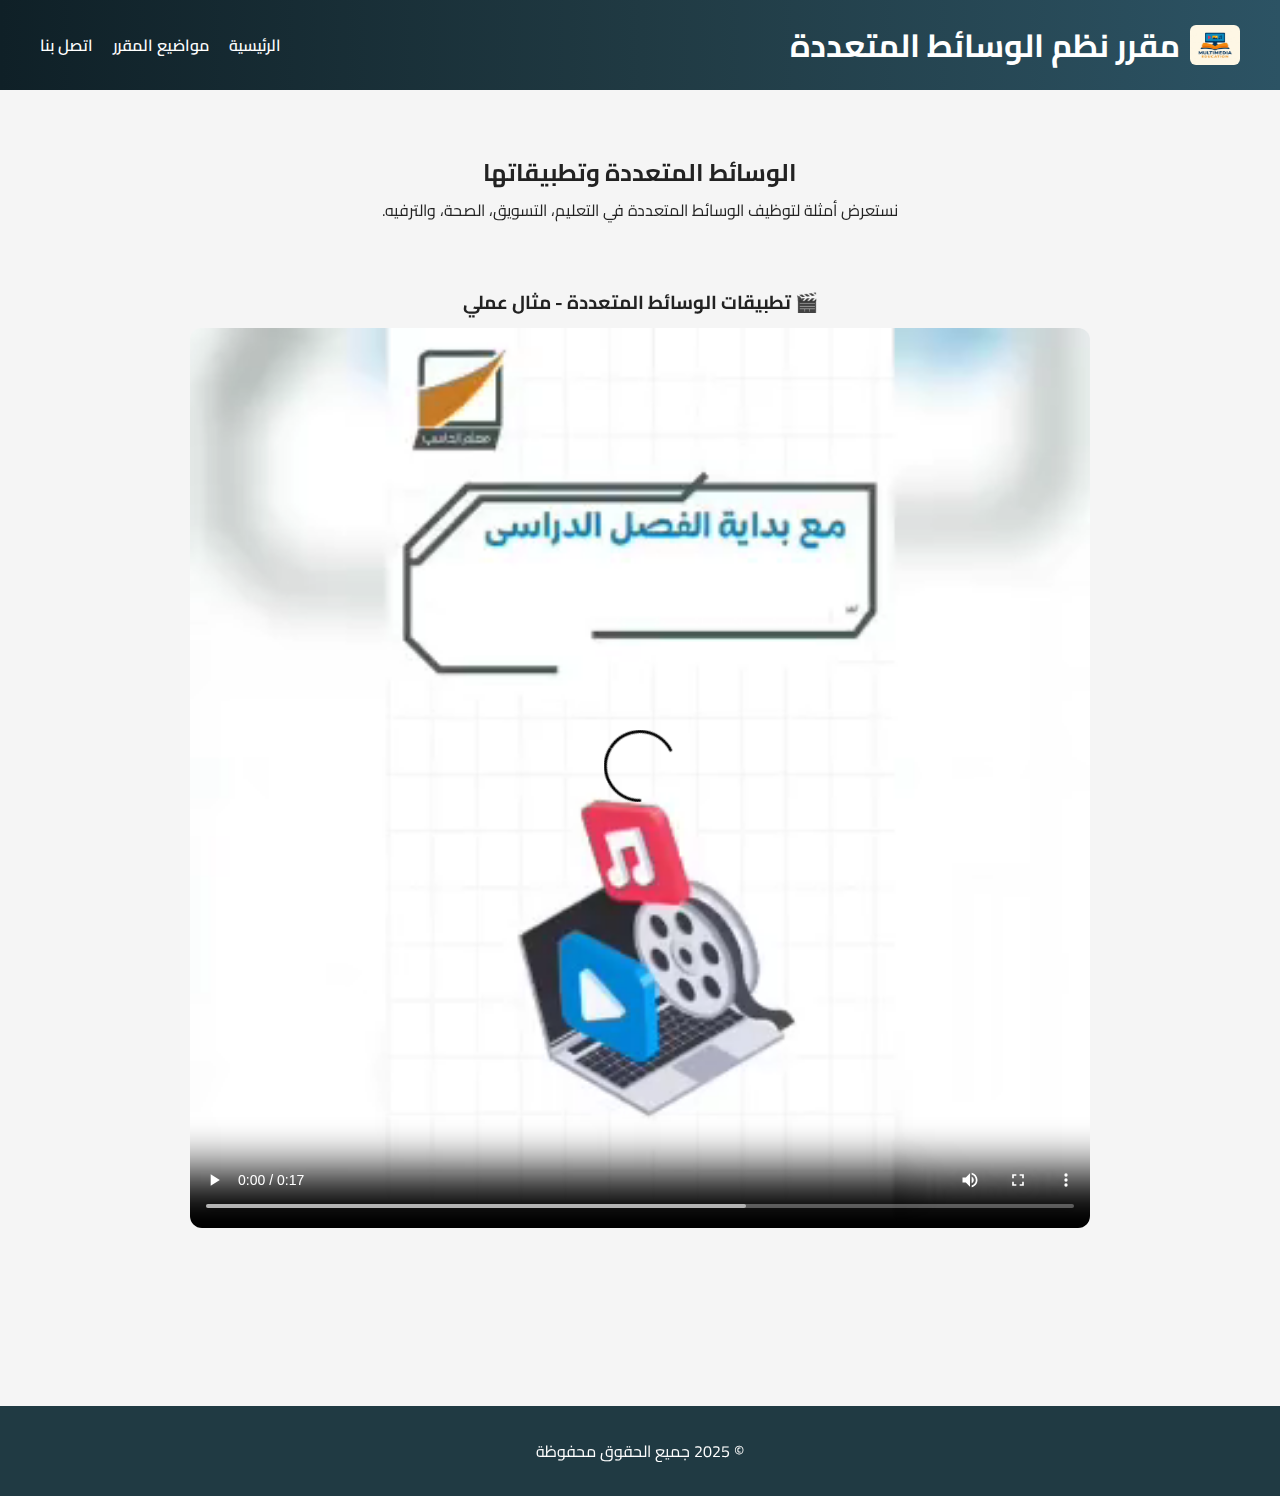
<file: multimedia-apps.html>
<!DOCTYPE html>
<html lang="ar" dir="rtl">
<head><meta charset="UTF-8"><meta name="viewport" content="width=device-width, initial-scale=1.0">
<title>الوسائط المتعددة وتطبيقاتها</title><link rel="stylesheet" href="style.CSS"></head>
<body>
<header class="header">
  <div class="logo">
    <img src="img/logo.jpg" alt="شعار الموقع" style="height:40px;border-radius:6px">
    <h1>مقرر نظم الوسائط المتعددة</h1>
  </div>
  <nav>
    <ul>
      <li><a href="INDEX.HTML#home">الرئيسية</a></li>
      <li><a href="INDEX.HTML#topics">مواضيع المقرر</a></li>
      <li><a href="INDEX.HTML#contact">اتصل بنا</a></li>
    </ul>
  </nav>
</header>
<main class="section">
  <h2>الوسائط المتعددة وتطبيقاتها</h2>
  
<p>نستعرض أمثلة لتوظيف الوسائط المتعددة في التعليم، التسويق، الصحة، والترفيه.</p>
<section class="video-block section">
  <h3>🎬 تطبيقات الوسائط المتعددة - مثال عملي</h3>
  <video src="media/apps-demo.mp4" controls preload="metadata" style="width:100%;max-width:900px;display:block;margin:8px auto;border-radius:12px"></video>
</section>

</main>
<footer class="footer">
  <p>© 2025 جميع الحقوق محفوظة</p>
</footer>
</body></html>
</file>
<file: style.CSS>
@import url('https://fonts.googleapis.com/css2?family=Cairo:wght@400;600;800&display=swap');

* {
  box-sizing: border-box;
  margin: 0;
  padding: 0;
  font-family: 'Cairo', sans-serif;
}

body {
  background: #f5f5f5;
  color: #222;
  scroll-behavior: smooth;
}

header.header {
  display: flex;
  justify-content: space-between;
  align-items: center;
  padding: 15px 40px;
  background: linear-gradient(90deg, #0f2027, #203a43, #2c5364);
  color: white;
  position: sticky;
  top: 0;
  z-index: 100;
}

.logo {
  display: flex;
  align-items: center;
  gap: 10px;
}
.logo img {
  height: 50px;
  width: 50px;
}

nav ul {
  display: flex;
  gap: 20px;
  list-style: none;
}
nav a {
  color: white;
  text-decoration: none;
  font-weight: 600;
  transition: color 0.3s;
}
nav a:hover {
  color: #00d8ff;
}

.hero {
  background: url('img/HERO.webp') center/cover no-repeat;
  color: white;
  text-align: center;
  padding: 100px 20px;
  background-attachment: fixed;
}
.hero-content {
  background: rgba(0, 0, 0, 0.6);
  display: inline-block;
  padding: 20px 40px;
  border-radius: 12px;
  animation: fadeIn 2s ease;
}
.hero h2 {
  font-size: 2rem;
  margin-bottom: 10px;
}
.btn {
  display: inline-block;
  background: #00d8ff;
  color: #000;
  padding: 10px 20px;
  margin-top: 10px;
  border-radius: 8px;
  text-decoration: none;
  transition: background 0.3s;
}
.btn:hover {
  background: #00a7c9;
}

.section {
  padding: 60px 20px;
  text-align: center;
}

.cards {
  display: grid;
  grid-template-columns: repeat(auto-fit, minmax(250px, 1fr));
  gap: 20px;
  margin-top: 30px;
}
.card {
  background: white;
  padding: 20px;
  border-radius: 10px;
  box-shadow: 0 4px 8px rgba(0,0,0,0.1);
  transition: transform 0.3s;
}
.card:hover {
  transform: translateY(-5px);
}

.gallery .media-grid {
  display: grid;
  grid-template-columns: repeat(auto-fit, minmax(250px, 1fr));
  gap: 15px;
  margin-top: 30px;
}
.media-grid img, .media-grid video {
  width: 100%;
  border-radius: 8px;
  box-shadow: 0 4px 8px rgba(0,0,0,0.2);
  transition: transform 0.3s;
}
.media-grid img:hover, .media-grid video:hover {
  transform: scale(1.05);
}

.footer {
  background: #203a43;
  color: white;
  text-align: center;
  padding: 30px 10px;
  margin-top: 50px;
}

@keyframes fadeIn {
  from {opacity: 0; transform: translateY(20px);}
  to {opacity: 1; transform: translateY(0);}
}

/* ✨ تأثير إضاءة الحواف المتغيرة عند تمرير الماوس */
.media-grid img:hover {
  transform: scale(1.05);
  animation: glowingBorder 2s linear infinite;
  border: 4px solid transparent;
  border-radius: 8px;
  box-shadow: 0 0 15px 5px #00e1ff;
}

/* ✨ أنيميشن لتغيير ألوان الحواف */
@keyframes glowingBorder {
  0% {
    box-shadow: 0 0 15px 5px #ff0000;
    border-color: #ff0000;
  }
  25% {
    box-shadow: 0 0 15px 5px #00ff80;
    border-color: #00ff80;
  }
  50% {
    box-shadow: 0 0 15px 5px #0080ff;
    border-color: #0080ff;
  }
  75% {
    box-shadow: 0 0 15px 5px #ff00ff;
    border-color: #ff00ff;
  }
  100% {
    box-shadow: 0 0 15px 5px #ff0000;
    border-color: #ff0000;
  }
}


/* صور أسفل الكروت */
.cards .card img{width:100%;height:160px;object-fit:cover;border-radius:8px;margin-top:8px;display:block}
</file>
